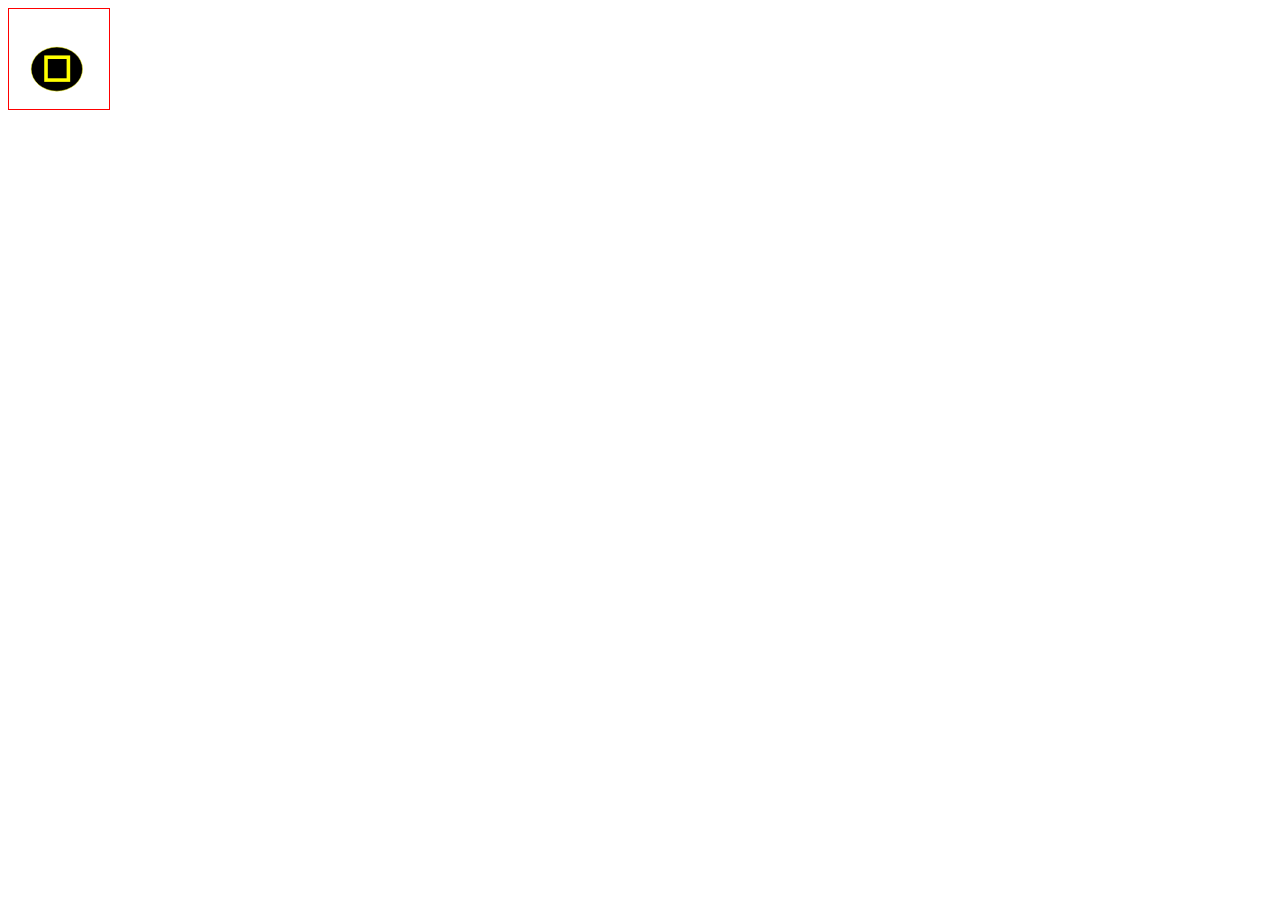
<file: test.html>
<html>
	<body>
		<div style="width:100px; height:100px; border:1px solid red;">
<svg pieceid="QB" title="Black Bishop" piece="Black Bishop" rank="Bishop" color="Black" imgfile="../images/ajlsjkdjfa__Black_Bishop.svg" class="piece_img" xmlns="http://www.w3.org/2000/svg" xmlns:xlink="http://www.w3.org/1999/xlink" version="1.1" viewBox="0 0 420 300" width="100%" height="100%" style="background-color: rgba(255,255,255,0.0)" xml:space="preserve"><desc>Created with Fabric.js 1.2.0</desc><defs></defs><g transform="translate(-347.9 -58.9)"><text font-family="'Arial'" font-size="12" style="stroke: none; stroke-width: 1; stroke-dasharray: ; stroke-linecap: butt; stroke-linejoin: miter; stroke-miterlimit: 10; fill: rgb(0,0,0); opacity: 1;" transform="translate(0 11)"></text></g><g transform="translate(-347.9 -58.9)"><text font-family="'Arial'" font-size="12" style="stroke: none; stroke-width: 1; stroke-dasharray: ; stroke-linecap: butt; stroke-linejoin: miter; stroke-miterlimit: 10; fill: rgb(0,0,0); opacity: 1;" transform="translate(0 11)"></text></g><ellipse rx="108" ry="92.5" style="stroke: rgb(255,255,0); stroke-width: 2; stroke-dasharray: ; stroke-linecap: butt; stroke-linejoin: miter; stroke-miterlimit: 10; fill: rgb(0,0,0); opacity: 1;" transform="translate(201 192.5)"></ellipse><g transform="translate(-347.9 -58.9)"><text font-family="'Arial'" font-size="12" style="stroke: none; stroke-width: 1; stroke-dasharray: ; stroke-linecap: butt; stroke-linejoin: miter; stroke-miterlimit: 10; fill: rgb(0,0,0); opacity: 1;" transform="translate(0 11)"></text></g><rect x="0" y="0" rx="0" ry="0" width="0" height="0" style="stroke: rgb(255,255,0); stroke-width: 15; stroke-dasharray: ; stroke-linecap: butt; stroke-linejoin: miter; stroke-miterlimit: 10; fill: rgb(0,0,0); opacity: 1;" transform="translate(155.5 142.5)"></rect><rect x="-47" y="-48" rx="0" ry="0" width="94" height="96" style="stroke: rgb(255,255,0); stroke-width: 15; stroke-dasharray: ; stroke-linecap: butt; stroke-linejoin: miter; stroke-miterlimit: 10; fill: rgb(0,0,0); opacity: 1;" transform="translate(202.5 190.5)"></rect></svg>
		</div>
	</body>
</html>
</file>
